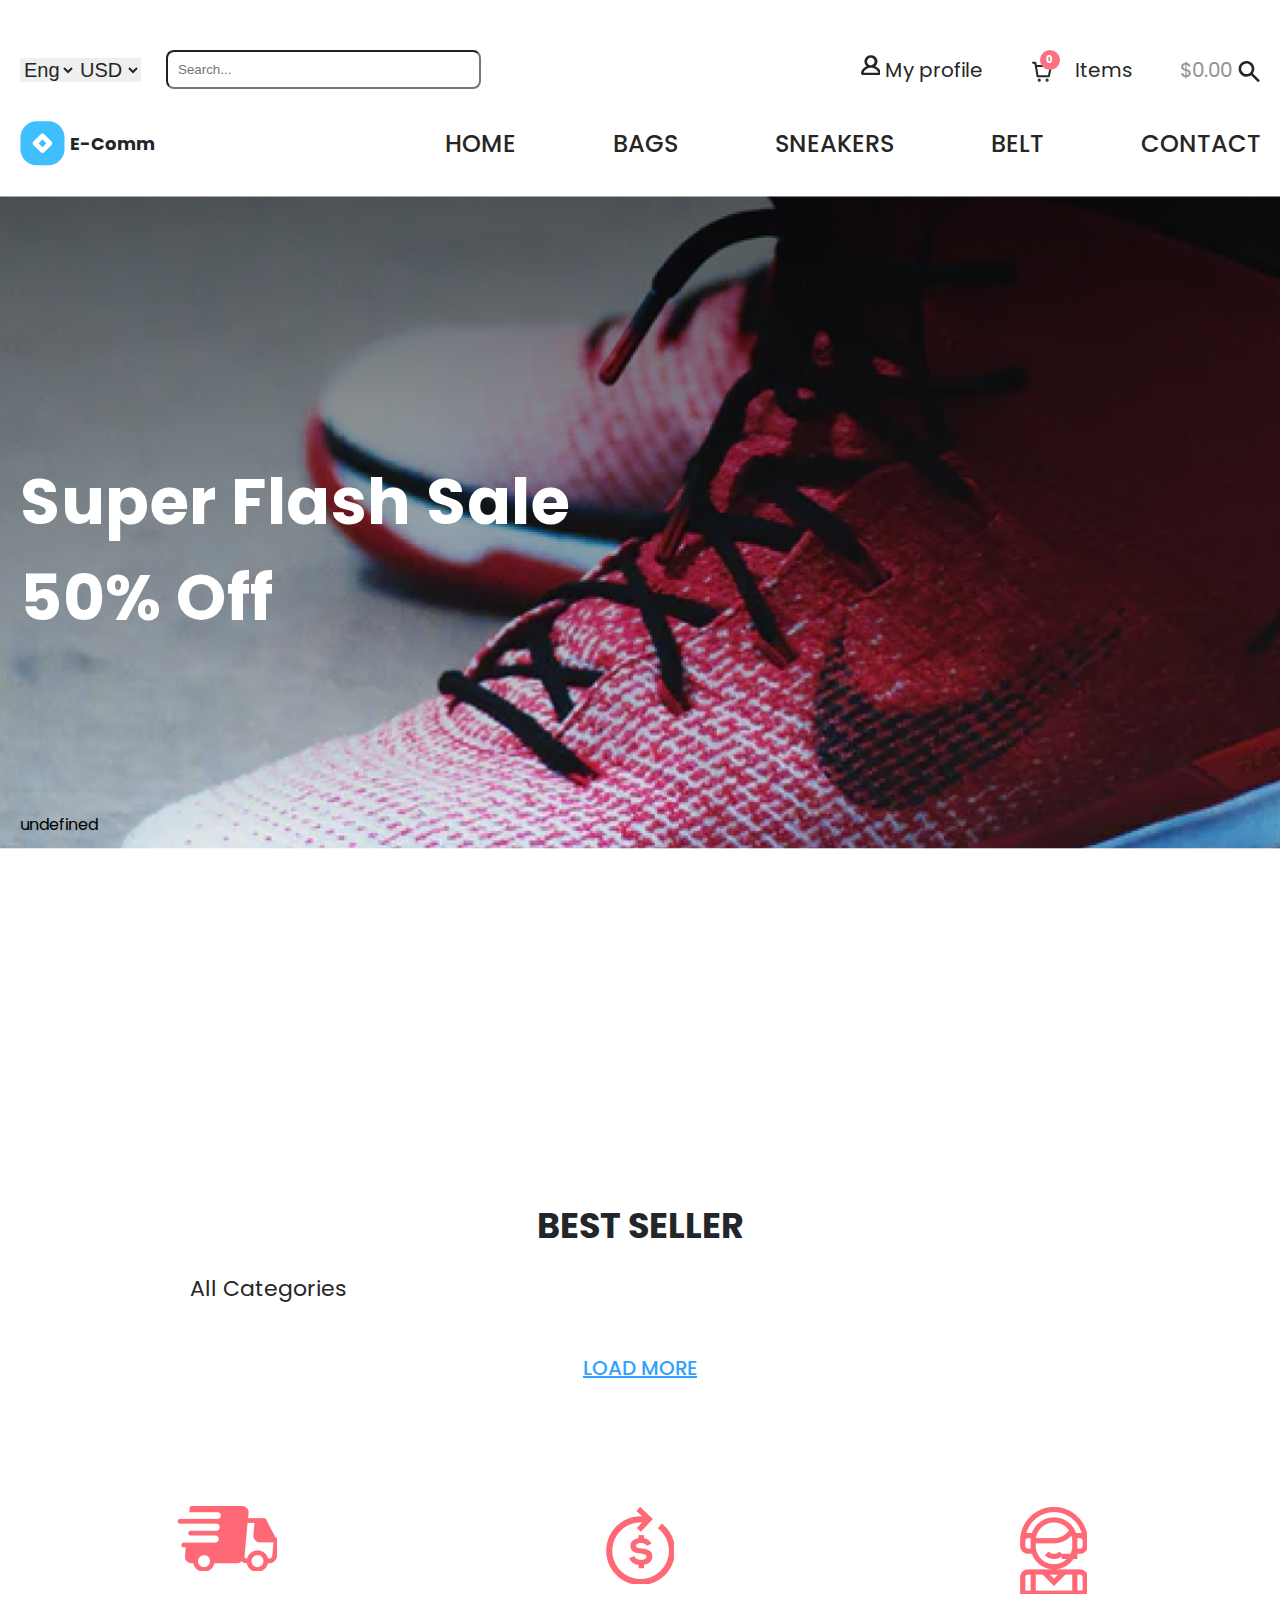
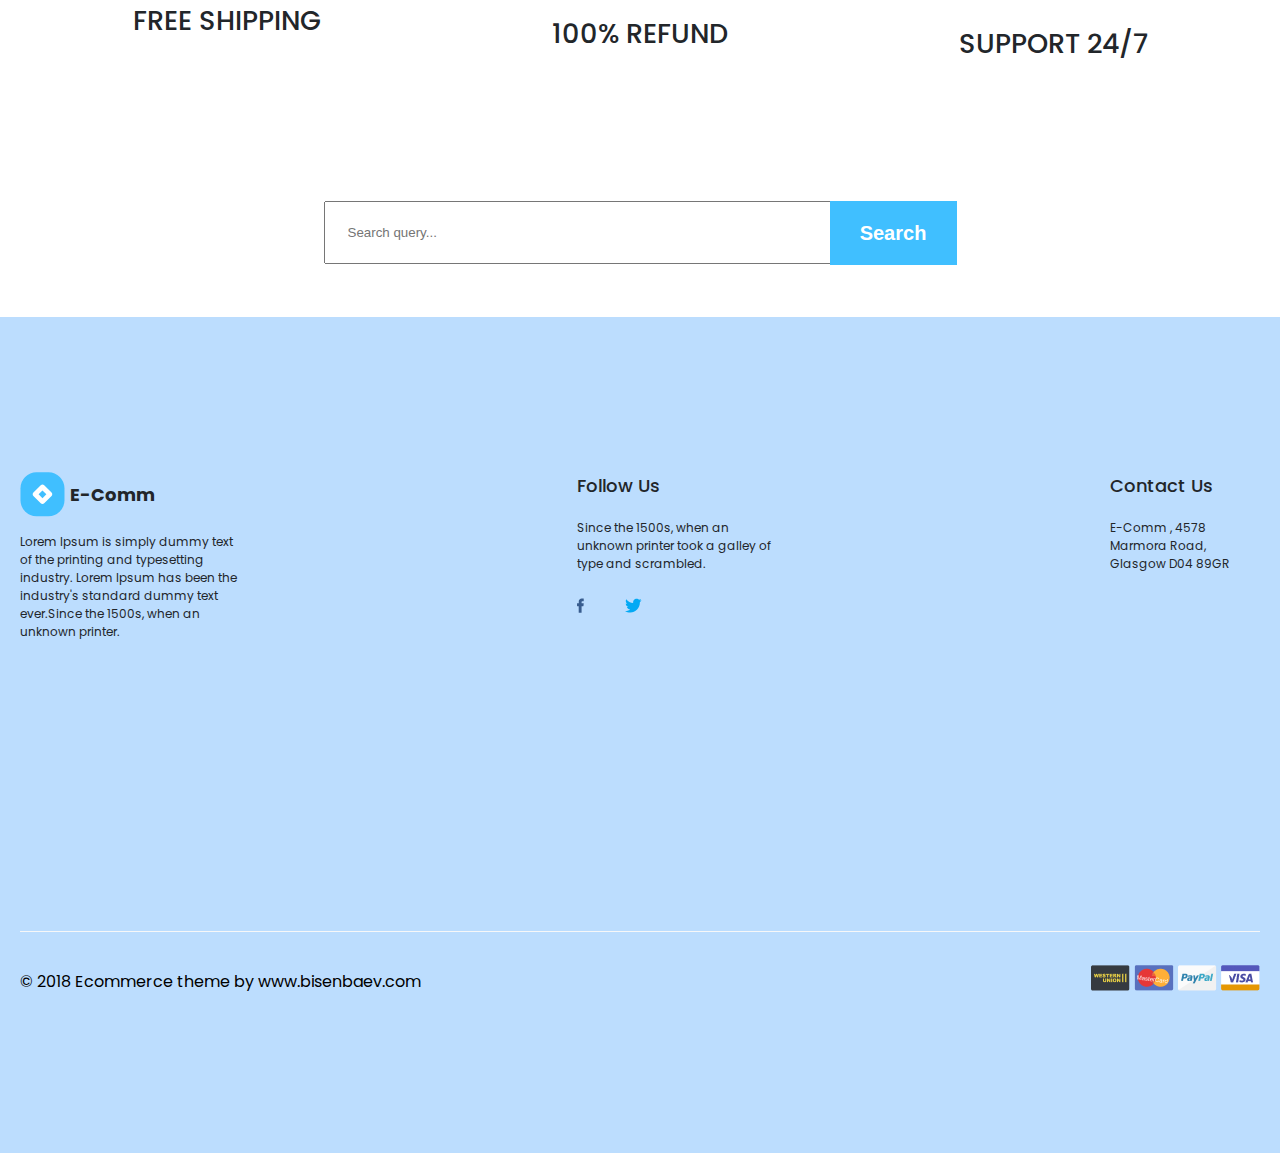
<file: index.html>
<!DOCTYPE html>
<html lang="en">
  <head>
    <meta charset="UTF-8" />
    <meta name="viewport" content="width=device-width, initial-scale=1.0" />
    <link
      rel="stylesheet"
      href="https://necolas.github.io/normalize.css/8.0.1/normalize.css"
    />
    <link rel="stylesheet" href="./css/main.css" />
    <title>Document</title>
  </head>
  <body>
    <div class="wrapper">
      <header>
        <div class="header_navbar_top">
          <div class="container profile_container">
            <div class="option_block">
              <select name="lang" id="">
                <option value="Eng">Eng</option>
                <option value="Uz">Uz</option>
              </select>
              <select name="lang" id="">
                <option value="USD">USD</option>
                <option value="Som">So'm</option>
              </select>
              <div class="header_form">
                <input
                  placeholder="Search..."
                  type="search"
                  name=""
                  id=""
                  class="header_search"
                />
                <div>
                  <div class="list_products"></div>
                </div>
              </div>
            </div>
            <div class="profile_block">
              <p class="profile">My profile</p>
              <div class="item_div">
                <a href="./cart.html"> <p class="items">Items</p></a>
                <span class="item_count">0</span>
              </div>
              <p class="balance">$0.00</p>
            </div>
          </div>
        </div>
        <div class="container header_container">
          <div class="header_img_block">
            <img src="./img/logo.svg" alt="" />
            <strong>E-Comm</strong>
          </div>
          <div class="header_navbar">
            <a href="#" class="header_navbar_link">HOME</a>
            <a href="#" class="header_navbar_link">BAGS</a>
            <a href="#" class="header_navbar_link">SNEAKERS</a>
            <a href="#" class="header_navbar_link">BELT</a>
            <a href="#" class="header_navbar_link">CONTACT</a>
          </div>
        </div>
      </header>
      <main>
        <section class="hero_section">
          <div class="container">
            <h1 class="hero_title">Super Flash Sale 50% Off</h1>
            <div class="hero_cards"></div>
          </div>
        </section>
        <!-- <section class="hero_section_mobile">
          <div class="container">
            <div class="slider">
              <h1 class="hero_title">Super Flash Sale 50% Off</h1>
              <img src="./img/mobile.png" alt="">
              <img src="./img/mobile.png" alt="">
              <img src="./img/mobile.png" alt="">
            </div>
          </div>
        </section> -->
        <section class="seller_section">
          <div class="container">
            <h2 class="seller_title">BEST SELLER</h2>

            <div class="card_type_block"></div>

            <div class="seller_cards" id="categories-container"></div>
          </div>
          <p class="load_more">LOAD MORE</p>
        </section>
        <section>
          <div class="container">
            <div class="infos">
              <p class="shipping">FREE SHIPPING</p>
              <p class="refund">100% REFUND</p>
              <p class="support">SUPPORT 24/7</p>
            </div>
          </div>
          <form action="" class="info_form">
            <input
              placeholder="Search query..."
              type="search"
              name=""
              id=""
              class="info_search"
            />

            <button class="info_btn">Search</button>
          </form>
        </section>
      </main>
    </div>
    <footer>
      <div class="container">
        <div class="footer_container">
          <div>
            <div class="header_img_block">
              <img src="./img/logo.svg" alt="" />
              <strong>E-Comm</strong>
            </div>
            <p class="footer_text">
              Lorem Ipsum is simply dummy text of the printing and typesetting
              industry. Lorem Ipsum has been the industry's standard dummy text
              ever.Since the 1500s, when an unknown printer.
            </p>
          </div>
          <div class="follow_us">
            <h3 class="follow_us_title">Follow Us</h3>
            <p class="follow_us_text">
              Since the 1500s, when an unknown printer took a galley of type and
              scrambled.
            </p>
            <div class="follow_us_icons">
              <img src="./img/facebook.svg" alt="" />
              <img src="./img/twitter.svg" alt="" />
            </div>
          </div>
          <div>
            <h3 class="contact_us_title">Contact Us</h3>
            <p class="contact_us_text">
              E-Comm , 4578 Marmora Road, Glasgow D04 89GR
            </p>
          </div>
        </div>
        <div class="footer_line_block">
          <p class="footer_lini_text">
            © 2018 Ecommerce theme by www.bisenbaev.com
          </p>
          <div>
            <img src="./img/Western-union.png" alt="" />
            <img src="./img/mastercard.png" alt="" />
            <img src="./img/Paypal.png" alt="" />
            <img src="./img/visa.png" alt="" />
          </div>
        </div>
      </div>
    </footer>
    <script src="https://code.jquery.com/jquery-3.7.1.min.js"></script>
    <script src="./js/slick.min.js"></script>
    <script type="module" src="js/main.js"></script>
  </body>
</html>
</file>
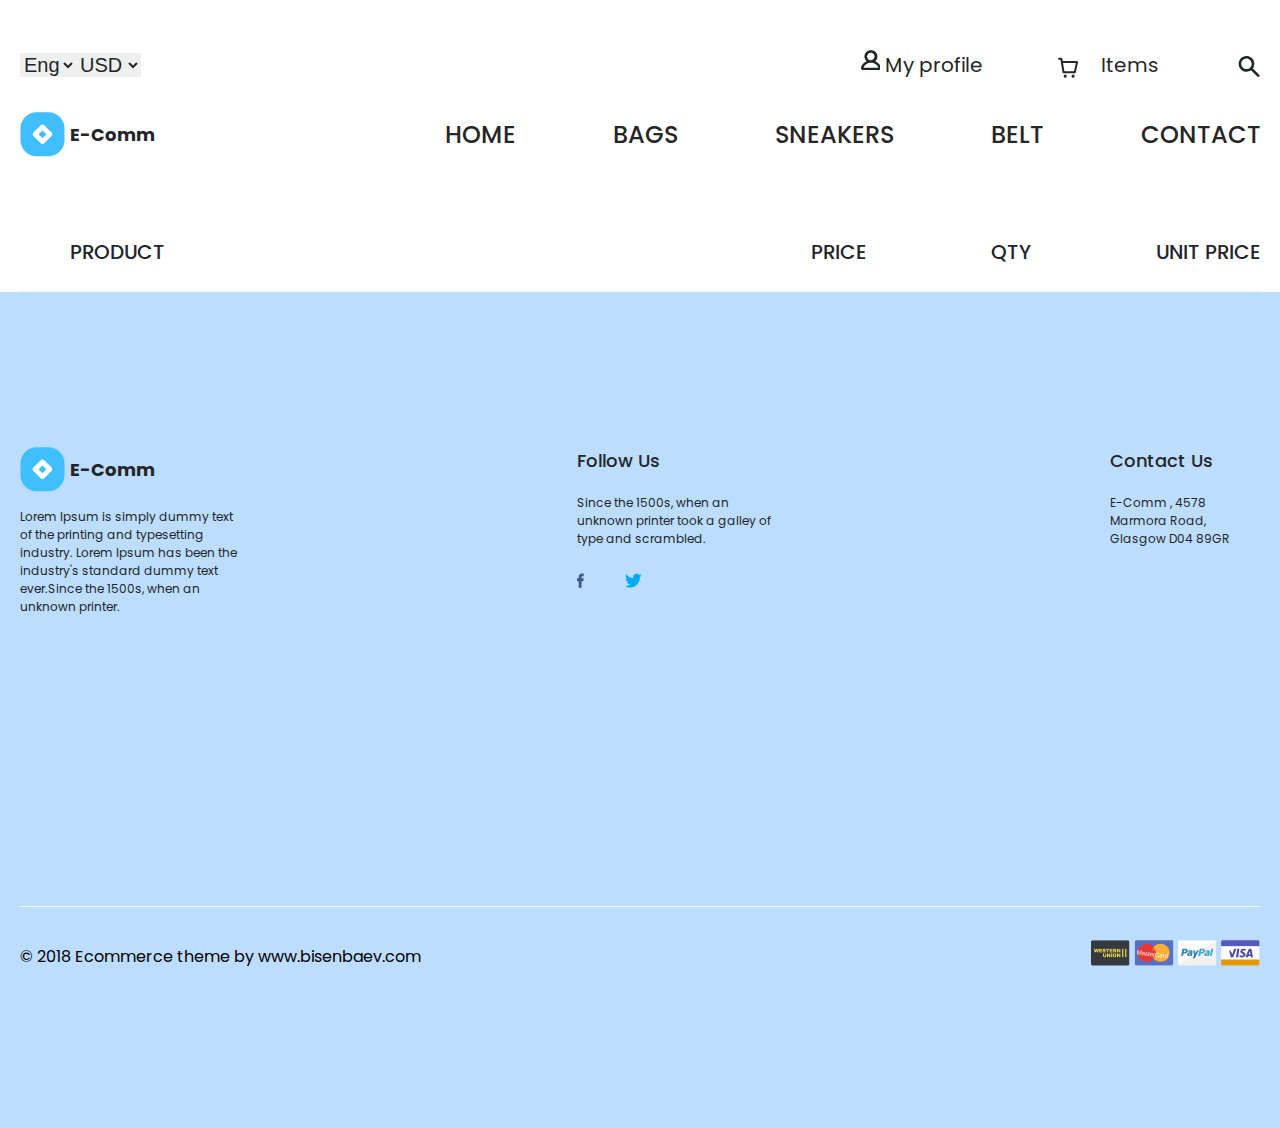
<file: cart.html>
<!DOCTYPE html>
<html lang="en">
  <head>
    <meta charset="UTF-8" />
    <meta name="viewport" content="width=device-width, initial-scale=1.0" />
    <link
      rel="stylesheet"
      href="https://necolas.github.io/normalize.css/8.0.1/normalize.css"
    />
    <link rel="stylesheet" href="./css/main.css" />
    <title>Document</title>
  </head>
  <body>
    <div class="wrapper">
      <header>
        <div class="header_navbar_top">
          <div class="container profile_container">
            <div class="option_block">
              <select name="lang" id="">
                <option value="Eng">Eng</option>
                <option value="Uz">Uz</option>
              </select>
              <select name="lang" id="">
                <option value="USD">USD</option>
                <option value="Som">So'm</option>
              </select>
            </div>
            <div class="profile_block">
              <p class="profile">My profile</p>
              <p class="items">Items</p>
              <p class="balance"></p>
            </div>
          </div>
        </div>
        <div class="container header_container">
          <div class="header_img_block">
            <img src="./img/logo.svg" alt="" />
            <strong>E-Comm</strong>
          </div>
          <div class="header_navbar">
            <a href="#" class="header_navbar_link">HOME</a>
            <a href="#" class="header_navbar_link">BAGS</a>
            <a href="#" class="header_navbar_link">SNEAKERS</a>
            <a href="#" class="header_navbar_link">BELT</a>
            <a href="#" class="header_navbar_link">CONTACT</a>
          </div>
        </div>
      </header>
      <main>
        <section>
          <div class="container">
            <div class="product_nav">
              <p class="cart_product_nav_name">PRODUCT</p>
              <div class="product_mini_nav">
                <p class="cart_product_nav_detail">PRICE</p>
                <p class="cart_product_nav_detail">QTY</p>
                <p class="cart_product_nav_detail">UNIT PRICE</p>
              </div>
            </div>
            <div class="cart_items"></div>
          </div>
        </section>
      </main>
    </div>
    <footer>
      <div class="container">
        <div class="footer_container">
          <div>
            <div class="header_img_block">
              <img src="./img/logo.svg" alt="" />
              <strong>E-Comm</strong>
            </div>
            <p class="footer_text">
              Lorem Ipsum is simply dummy text of the printing and typesetting
              industry. Lorem Ipsum has been the industry's standard dummy text
              ever.Since the 1500s, when an unknown printer.
            </p>
          </div>
          <div class="follow_us">
            <h3 class="follow_us_title">Follow Us</h3>
            <p class="follow_us_text">
              Since the 1500s, when an unknown printer took a galley of type and
              scrambled.
            </p>
            <div class="follow_us_icons">
              <img src="./img/facebook.svg" alt="" />
              <img src="./img/twitter.svg" alt="" />
            </div>
          </div>
          <div>
            <h3 class="contact_us_title">Contact Us</h3>
            <p class="contact_us_text">
              E-Comm , 4578 Marmora Road, Glasgow D04 89GR
            </p>
          </div>
        </div>
        <div class="footer_line_block">
          <p class="footer_lini_text">
            © 2018 Ecommerce theme by www.bisenbaev.com
          </p>
          <div>
            <img src="./img/Western-union.png" alt="" />
            <img src="./img/mastercard.png" alt="" />
            <img src="./img/Paypal.png" alt="" />
            <img src="./img/visa.png" alt="" />
          </div>
        </div>
      </div>
    </footer>
    <script type="module" src="js/cart.js"></script>
  </body>
</html>
</file>
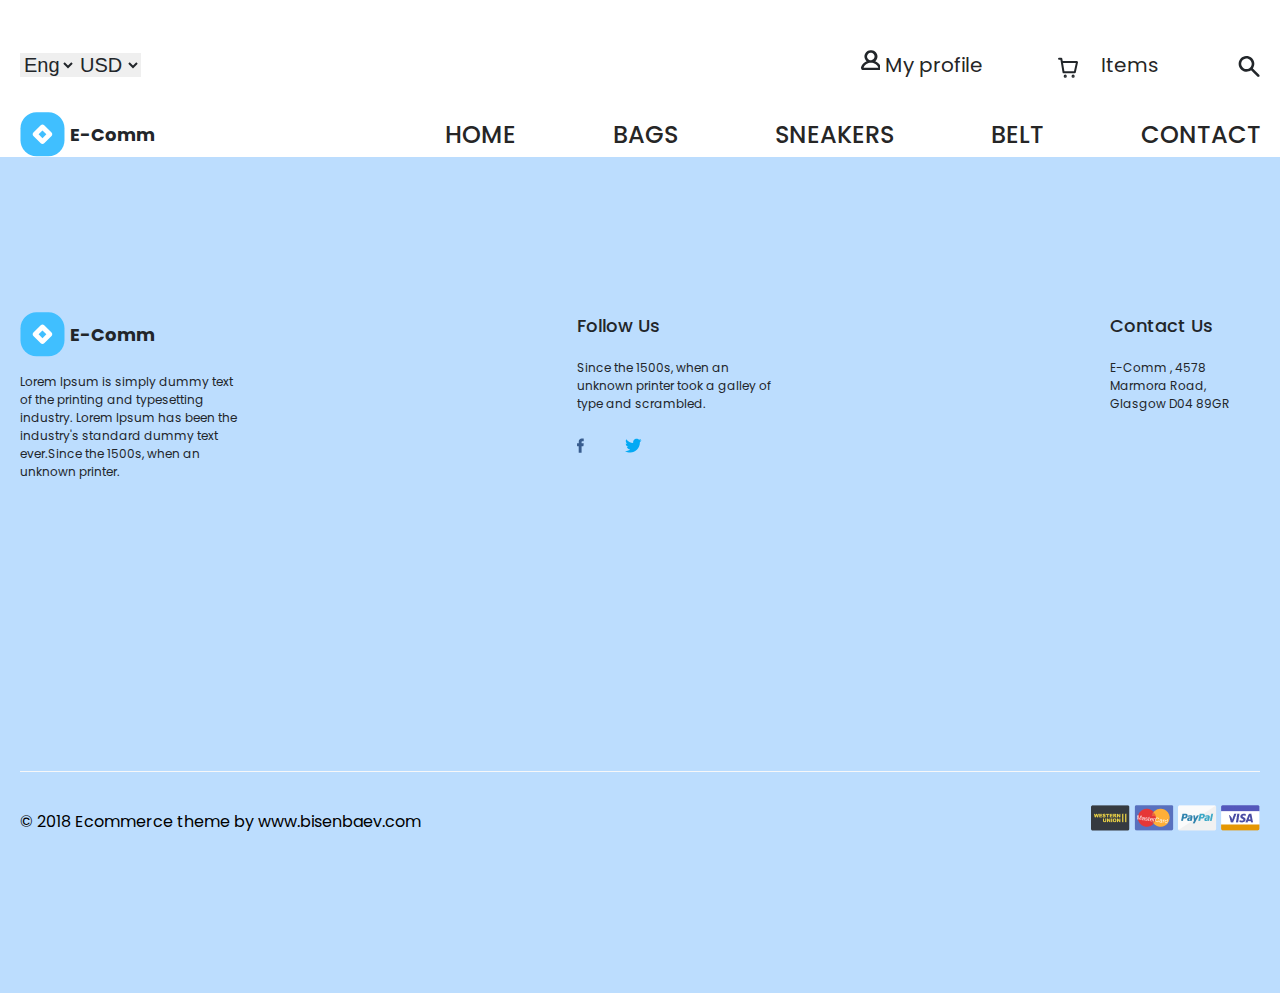
<file: detail.html>
<!DOCTYPE html>
<html lang="en">
  <head>
    <meta charset="UTF-8" />
    <meta name="viewport" content="width=device-width, initial-scale=1.0" />
    <link
      rel="stylesheet"
      href="https://necolas.github.io/normalize.css/8.0.1/normalize.css"
    />
    <link rel="stylesheet" href="./css/main.css" />
    <title>Document</title>
  </head>
  <body>
    <div class="wrapper">
      <header>
        <div class="header_navbar_top">
          <div class="container profile_container">
            <div class="option_block">
              <select name="lang" id="">
                <option value="Eng">Eng</option>
                <option value="Uz">Uz</option>
              </select>
              <select name="lang" id="">
                <option value="USD">USD</option>
                <option value="Som">So'm</option>
              </select>
            </div>
            <div class="profile_block">
              <p class="profile">My profile</p>
              <p class="items">Items</p>
              <p class="balance"></p>
            </div>
          </div>
        </div>
        <div class="container header_container">
          <div class="header_img_block">
            <img src="./img/logo.svg" alt="" />
            <strong>E-Comm</strong>
          </div>
          <div class="header_navbar">
            <a href="#" class="header_navbar_link">HOME</a>
            <a href="#" class="header_navbar_link">BAGS</a>
            <a href="#" class="header_navbar_link">SNEAKERS</a>
            <a href="#" class="header_navbar_link">BELT</a>
            <a href="#" class="header_navbar_link">CONTACT</a>
          </div>
        </div>
      </header>
      <main>
        <section>
          <div class="container">
            <div class="product_detail"></div>
          </div>
        </section>
      </main>
    </div>
    <footer>
      <div class="container">
        <div class="footer_container">
          <div>
            <div class="header_img_block">
              <img src="./img/logo.svg" alt="" />
              <strong>E-Comm</strong>
            </div>
            <p class="footer_text">
              Lorem Ipsum is simply dummy text of the printing and typesetting
              industry. Lorem Ipsum has been the industry's standard dummy text
              ever.Since the 1500s, when an unknown printer.
            </p>
          </div>
          <div class="follow_us">
            <h3 class="follow_us_title">Follow Us</h3>
            <p class="follow_us_text">
              Since the 1500s, when an unknown printer took a galley of type and
              scrambled.
            </p>
            <div class="follow_us_icons">
              <img src="./img/facebook.svg" alt="" />
              <img src="./img/twitter.svg" alt="" />
            </div>
          </div>
          <div>
            <h3 class="contact_us_title">Contact Us</h3>
            <p class="contact_us_text">
              E-Comm , 4578 Marmora Road, Glasgow D04 89GR
            </p>
          </div>
        </div>
        <div class="footer_line_block">
          <p class="footer_lini_text">
            © 2018 Ecommerce theme by www.bisenbaev.com
          </p>
          <div>
            <img src="./img/Western-union.png" alt="" />
            <img src="./img/mastercard.png" alt="" />
            <img src="./img/Paypal.png" alt="" />
            <img src="./img/visa.png" alt="" />
          </div>
        </div>
      </div>
    </footer>
    <script type="module" src="js/detail.js"></script>
  </body>
</html>
</file>
<file: css/main.css>
/* poppins-regular - latin */
@font-face {
  font-display: swap; /* Check https://developer.mozilla.org/en-US/docs/Web/CSS/@font-face/font-display for other options. */
  font-family: "Poppins";
  font-style: normal;
  font-weight: 400;
  src: url("../fonts/poppins-v20-latin-regular.woff2") format("woff2"); /* Chrome 36+, Opera 23+, Firefox 39+, Safari 12+, iOS 10+ */
}
/* poppins-700 - latin */
@font-face {
  font-display: swap; /* Check https://developer.mozilla.org/en-US/docs/Web/CSS/@font-face/font-display for other options. */
  font-family: "Poppins";
  font-style: normal;
  font-weight: 700;
  src: url("../fonts/poppins-v20-latin-700.woff2") format("woff2"); /* Chrome 36+, Opera 23+, Firefox 39+, Safari 12+, iOS 10+ */
}
/* poppins-500 - latin */
@font-face {
  font-display: swap; /* Check https://developer.mozilla.org/en-US/docs/Web/CSS/@font-face/font-display for other options. */
  font-family: "Poppins";
  font-style: normal;
  font-weight: 500;
  src: url("../fonts/poppins-v20-latin-500.woff2") format("woff2"); /* Chrome 36+, Opera 23+, Firefox 39+, Safari 12+, iOS 10+ */
}
html {
  box-sizing: border-box;
  height: 100%;
}

*,
*::before,
*::after {
  box-sizing: inherit;
  scroll-behavior: smooth;
  transition: 0.25s ease;
}

a {
  text-decoration: none;
}

button {
  border: none;
  cursor: pointer;
}

p,
h1,
h2,
h3,
h4,
h5,
h6 {
  margin: 0px;
}

ul,
ol {
  list-style: none;
  padding: 0;
  margin: 0;
}

body {
  margin: 0;
  height: 100%;
  font-family: "Poppins", sans-serif;
  display: flex;
  justify-content: space-between;
  flex-direction: column;
  overflow-x: hidden;
}

.container {
  max-width: 1280px;
  width: 100%;
  margin-left: auto;
  margin-right: auto;
  padding-left: 20px;
  padding-right: 20px;
}

select {
  border: none;
  color: #22262a;
  font-size: 20px;
  font-weight: 400;
}

.profile_container {
  display: flex;
  justify-content: space-between;
  padding-top: 50px;
  align-items: center;
}

.option_block {
  display: flex;
  align-items: center;
}

.profile_block {
  display: flex;
  justify-content: space-between;
  width: 400px;
  align-items: center;
}

.balance {
  color: #929292;
  font-size: 20px;
  font-weight: 400;
}
.balance::after {
  content: "";
  display: inline-block;
  width: 22px;
  height: 21px;
  background-image: url("../../img/search-icon.svg");
  margin-left: 6px;
  vertical-align: middle;
}

.items {
  color: #262626;
  font-size: 20px;
  font-weight: 400;
}
.items::before {
  content: "";
  display: inline-block;
  width: 25px;
  height: 24px;
  background-image: url("../../img/Cart.svg");
  margin-right: 20px;
  vertical-align: middle;
}

.profile {
  color: #262626;
  font-size: 20px;
  font-weight: 400;
  text-wrap: nowrap;
  display: flex;
  position: relative;
}
.profile::before {
  content: "";
  display: inline-block;
  width: 20px;
  height: 20px;
  background-image: url("../../img/profle_icon.svg");
  margin-right: 5px;
  vertical-align: middle;
}

.header_container {
  display: flex;
  align-items: center;
  justify-content: space-between;
  margin-top: 32px;
}

.header_img_block {
  display: flex;
  width: 130px;
  align-items: center;
}

.header_navbar {
  display: flex;
  width: 815px;
  gap: 97px;
}

.header_navbar_link {
  color: #262626;
  font-size: 24px;
  font-weight: 500;
}
.header_navbar_link:hover {
  color: #40bfff;
}

strong {
  color: #22262a;
  font-size: 18px;
  font-weight: 700;
}

.hero_section {
  background-image: url("../../img/header-bg.png");
  background-repeat: no-repeat;
  background-size: cover;
  height: 653px;
  width: 100%;
  margin-top: 30px;
}

.hero_title {
  max-width: 573px;
  width: 100%;
  color: #fff;
  font-size: 64px;
  font-weight: 700;
  line-height: 150%; /* 96px */
  letter-spacing: 0.5px;
  padding-top: 258px;
  padding-bottom: 166px;
}

.header_img_block strong {
  text-wrap: nowrap;
  margin-left: 5px;
}

.header_form {
  position: relative;
  width: 350px;
}

.header_search {
  padding: 10px;
  border-radius: 8px;
  margin-left: 25px;
  width: 90%;
}

.list_products {
  position: absolute;
  width: 100%;
  overflow-y: scroll;
  background-color: #fff;
  border: 20px;
  top: 100%;
  z-index: 1;
  border-radius: 15px;
}

.search_card {
  display: flex;
  background-color: #fff;
  width: 100%;
  align-items: center;
  gap: 5px;
}

.item_count {
  color: #fff;
  text-align: center;
  font-size: 10px;
  font-weight: 700;
  line-height: 150%; /* 15px */
  letter-spacing: 0.5px;
  width: 20px;
  height: 20px;
  background-color: #fb7181;
  border-radius: 50%;
  display: flex;
  justify-content: center;
  align-items: center;
  position: absolute;
  top: -5px;
  left: 10px;
}

.item_div {
  position: relative;
}

@media screen and (max-width: 1000px) {
  .header_container {
    display: none;
  }
}
@media screen and (max-width: 825px) {
  .balance {
    display: none;
  }
}
@media screen and (max-width: 750px) {
  .option_block > select {
    display: none;
  }
  .hero_title {
    color: #fff;
    font-size: 24px;
    font-weight: 700;
    line-height: 150%; /* 36px */
    letter-spacing: 0.5px;
  }
}
@media screen and (max-width: 650px) {
  .profile {
    display: none;
  }
}
@media screen and (max-width: 500px) {
  .items,
  .item_count {
    display: none;
  }
}
.hero_cards {
  display: flex;
}

.hero_card_title {
  width: 202px;
  color: #223263;
  font-size: 20px;
  font-weight: 700;
  line-height: 150%; /* 30px */
  letter-spacing: 0.5px;
}

.hero_card_price {
  color: #40bfff;
  line-height: 180%; /* 54px */
  letter-spacing: 0.5px;
  text-align: start;
  font-size: 20px;
  font-weight: 700;
}

.hero_card_price_top {
  color: #40bfff;
  line-height: 180%; /* 54px */
  letter-spacing: 0.5px;
  font-size: 20px;
  font-weight: 700;
}

.price_item {
  color: #40bfff;
  font-size: 30px;
  font-weight: 700;
  line-height: 180%; /* 54px */
  letter-spacing: 0.5px;
}

.hero_card_title_block {
  display: flex;
}

.hero_card {
  margin-bottom: 65px;
  width: 417px;
  height: 358px;
  display: flex;
  flex-direction: column;
  justify-content: space-between;
  padding: 29px 22px 29px 52px;
  background-repeat: no-repeat;
  position: relative;
  top: -50px;
  background-color: #F6F6F6;
}
.hero_card:hover {
  background-color: #e2e2e2;
}

.hero_section_mobile {
  display: none;
}

@media screen and (max-width: 1250px) {
  .hero_cards {
    display: none;
  }
}
@media screen and (max-width: 750px) {
  .hero_cards {
    display: none;
  }
  .hero_section_mobile {
    display: block;
  }
}
.hero_card_image {
  width: 330px;
  height: 150px;
  -o-object-fit: contain;
     object-fit: contain;
  overflow: hidden;
}

.hero_img {
  overflow: hidden;
}

.hero_price_block {
  display: flex;
  gap: 8px;
  text-align: center;
  padding: 0px 70px;
}

.hero_card_real_price {
  color: #9098b1;
  font-size: 18px;
  font-weight: 400;
  line-height: 150%; /* 27px */
  letter-spacing: 0.5px;
  text-decoration: line-through;
}

.hero_card_discount {
  color: #fb7181;
  font-size: 18px;
  font-weight: 700;
  line-height: 150%; /* 27px */
  letter-spacing: 0.5px;
}

.slick_list {
  overflow: hidden;
}

.slick-track {
  display: flex;
}

.slick-arrow {
  display: block;
  font-size: 0;
}

.slick-dots {
  font-size: 0;
  width: 15px;
  height: 15px;
  display: flex;
  border: 1px solid black;
  border-radius: 50%;
}

footer {
  background: #bcddfe;
  padding: 155px 0;
}

.footer_text {
  width: 221px;
  color: #22262a;
  font-size: 12px;
  font-weight: 400;
  margin-top: 16px;
}

.follow_us {
  width: 198px;
}

.follow_us_text {
  color: #22262a;
  font-size: 12px;
  font-weight: 400;
}

.follow_us_title {
  color: #22262a;
  font-size: 18px;
  font-weight: 500;
  margin-bottom: 20px;
}

.contact_us_title {
  color: #22262a;
  font-size: 18px;
  font-weight: 500;
  margin-bottom: 20px;
}

.contact_us_text {
  color: #22262a;
  font-size: 12px;
  font-weight: 400;
  width: 150px;
}

.footer_container {
  display: flex;
  justify-content: space-between;
  margin-bottom: 290px;
}

.follow_us_icons {
  display: flex;
  gap: 40px;
  margin-top: 25px;
  height: 15px;
}

.footer_line_block {
  display: flex;
  justify-content: space-between;
  align-items: center;
  border-top: 1px solid #F6F7F8;
  padding-top: 33px;
}

@media screen and (max-width: 750px) {
  footer {
    display: none;
  }
}
.seller_section {
  margin-top: 350px;
}

.seller_title {
  color: #22262a;
  font-size: 35px;
  font-weight: 600;
  text-align: center;
  margin-bottom: 20px;
}

.card_type_block {
  display: flex;
  justify-content: space-between;
  max-width: 900px;
  width: 100%;
  margin-right: auto;
  margin-left: auto;
  margin-bottom: 23px;
}

.card_type {
  color: #262626;
  font-size: 22px;
  font-weight: 400;
}

.serller_card {
  text-align: center;
  width: 300px;
  border: 3px solid #f6f7f8;
  padding: 20px;
}

.seller_cards {
  display: grid;
  grid-template-columns: repeat(auto-fit, minmax(250px, 1fr));
  gap: 34px;
}

.seller_price_block {
  display: flex;
  gap: 8px;
  text-align: center;
  align-items: center;
  justify-content: center;
}

.product_title {
  margin-top: 25px;
  margin-bottom: 8px;
}

.seller_price_blue {
  color: #40bfff;
  font-size: 18px;
  font-weight: 700;
  line-height: 180%; /* 32.4px */
  letter-spacing: 0.5px;
}

.seller_price {
  color: #9098b1;
  font-size: 14px;
  font-weight: 400;
  line-height: 150%; /* 21px */
  letter-spacing: 0.5px;
  text-decoration-line: line-through;
  margin-left: 24px;
}

.seller_price_discount {
  color: #fb7181;
  font-size: 14px;
  font-weight: 700;
  line-height: 150%; /* 21px */
  letter-spacing: 0.5px;
}

.product_image {
  height: 150px;
  -o-object-fit: contain;
     object-fit: contain;
}

.product_stars {
  width: 123.597px;
  height: 15.145px;
}

.category_name {
  cursor: pointer;
  color: #262626;
  font-size: 22px;
  font-weight: 400;
  text-transform: capitalize;
}

.load_more {
  color: #33a0ff;
  font-family: Poppins;
  font-size: 20px;
  font-weight: 500;
  text-align: center;
  text-decoration: underline;
  margin-top: 25px;
}

.category_active {
  color: #33a0ff;
  border-bottom: 3px solid #33a0ff;
}

@media screen and (max-width: 920px) {
  .card_type_block {
    flex-direction: column;
    gap: 15px;
    align-items: center;
  }
}
.shipping {
  color: #22262a;
  font-size: 27px;
  font-weight: 500;
  display: flex;
  flex-direction: column;
  align-items: center;
}
.shipping::before {
  content: "";
  width: 100px;
  height: 65px;
  background-image: url("../../img/shipping.png");
  display: block;
  margin-bottom: 30px;
}

.refund {
  color: #22262a;
  font-size: 27px;
  font-weight: 500;
  display: flex;
  flex-direction: column;
  align-items: center;
}
.refund::before {
  content: "";
  width: 68px;
  height: 78px;
  background-image: url("../../img/refund.png");
  display: block;
  margin-bottom: 30px;
}

.support {
  color: #22262a;
  font-size: 27px;
  font-weight: 500;
  display: flex;
  flex-direction: column;
  align-items: center;
}
.support::before {
  content: "";
  width: 67px;
  height: 88px;
  background-image: url("../../img/support.png");
  display: block;
  margin-bottom: 30px;
}

.infos {
  display: grid;
  grid-template-columns: repeat(3, 1fr);
  margin-top: 123px;
  margin-bottom: 137px;
}

.info_form {
  position: relative;
  max-width: 633px;
  margin-left: auto;
  margin-right: auto;
  margin-bottom: 53px;
}

.info_search {
  width: 100%;
  padding: 22px;
  outline-color: #bcddfe;
}

.info_btn {
  padding: 17px 27px;
  background-color: #40bfff;
  color: #fff;
  font-size: 20px;
  font-weight: 600;
  position: absolute;
  width: 127px;
  height: 64px;
  right: 0;
}

.icon_block {
  display: flex;
  justify-content: center;
  gap: 20px;
}

.info_icon {
  width: 25px;
  height: 25px;
}

@media screen and (max-width: 650px) {
  .infos,
  .info_form {
    display: none;
  }
}
.product_nav {
  display: flex;
  justify-content: space-between;
  margin-top: 80px;
  border-bottom: 2px solid #f6f7f8;
  padding-bottom: 23px;
}

.product_mini_nav {
  display: flex;
  gap: 125px;
}

.cart_product_nav_name {
  color: #22262a;
  font-size: 20px;
  font-weight: 500;
  margin-left: 50px;
}

.cart_product_nav_detail {
  color: #22262a;
  font-size: 20px;
  font-weight: 500;
}

.cart_item {
  display: flex;
  align-items: center;
  justify-content: space-between;
  border-bottom: 2px solid #f6f7f8;
  padding: 55px 0;
}

.cart_img_block {
  display: flex;
  justify-content: space-between;
  align-items: center;
}

.cart_img {
  width: 137px;
  height: 94px;
  margin-right: 30px;
  -o-object-fit: contain;
     object-fit: contain;
}

.cart_title {
  color: #262626;
  font-size: 18px;
  font-weight: 400;
  width: 380px;
}

.cart_delete_button {
  color: red;
  width: 23px;
  height: 23px;
  background-color: transparent;
  margin-right: 50px;
}

.price_block {
  display: flex;
  gap: 160px;
  text-align: center;
}

.detail_card {
  display: flex;
  margin-top: 80px;
  margin-bottom: 80px;
  align-items: center;
}

.detail_img {
  width: 400px;
  height: 200px;
  -o-object-fit: contain;
     object-fit: contain;
}

.detail_title {
  font-weight: 700;
  margin-right: 8px;
}

.detail_text {
  margin-bottom: 5px;
  line-height: 25px;
}/*# sourceMappingURL=main.css.map */
</file>
